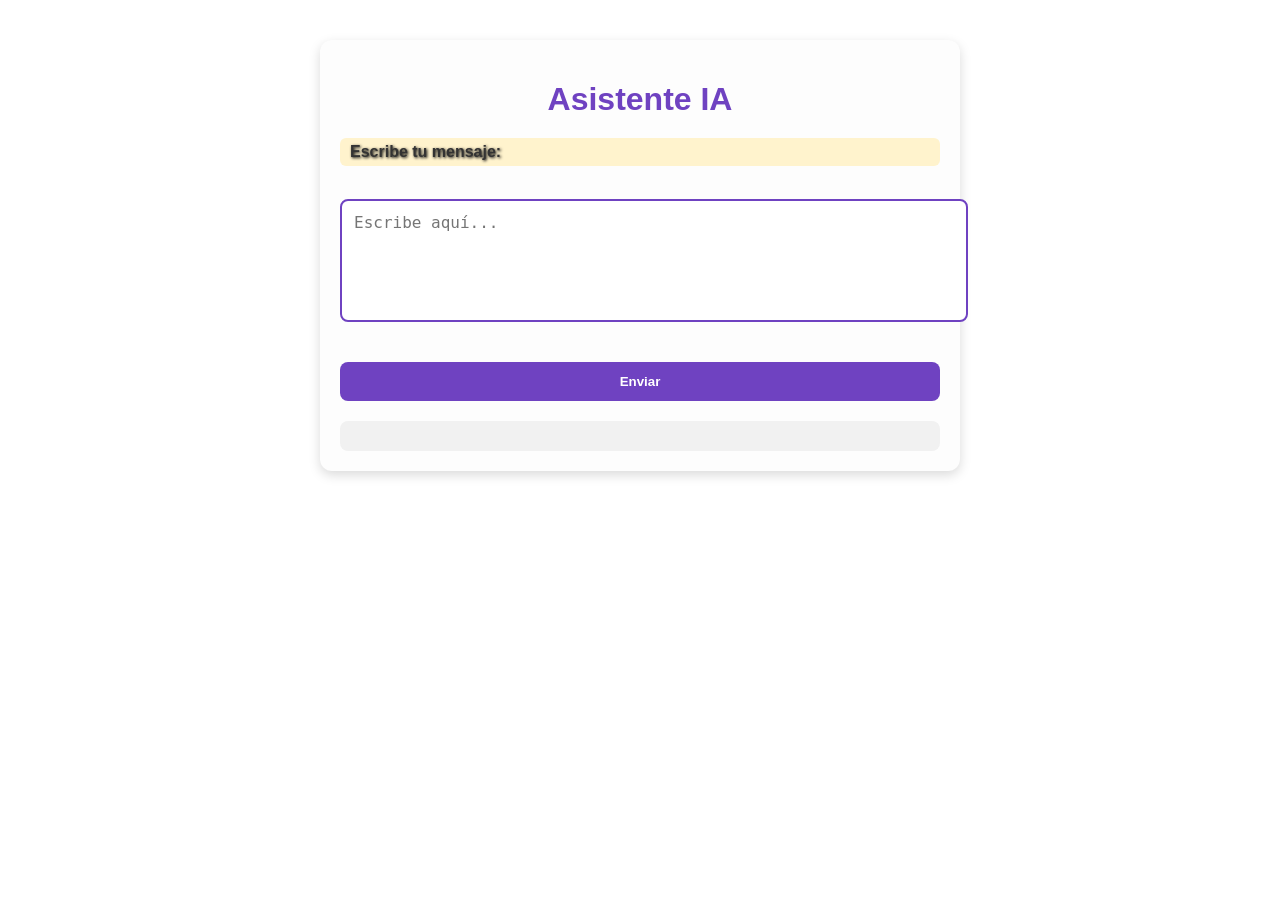
<file: asistenteia.html>
<!DOCTYPE html>
<html lang="es">

<head>
    <meta charset="UTF-8">
    <title>Asistente IA</title>
    <link rel="stylesheet" href="estilos.css">
</head>

<body>
    <main class="contenedor">
        <h1>Asistente IA</h1>

        <!-- Área de escritura -->
        <form id="ia-form">
            <label for="mensaje">Escribe tu mensaje:</label>
            <textarea id="mensaje" name="mensaje" rows="5" cols="40" placeholder="Escribe aquí..."></textarea>

            <button type="submit" class="btn">Enviar</button>
        </form>

        <!-- Aquí se mostraría la respuesta -->
        <div id="respuesta"></div>
    </main>

    <script src="funciones.js"></script>
</body>

</html>
</file>
<file: estilos.css>
#vista-formulario {
  background: rgba(0, 0, 0, 0.6);
  padding: 40px;
  border-radius: 15px;
  max-width: 500px;
  margin: 50px auto;
  box-shadow: 0px 6px 20px rgba(0, 0, 0, 0.6);
}

#vista-formulario h2 {
  text-align: center;
  color: #FFD700;
  margin-bottom: 30px;
  font-size: 26px;
  text-shadow: 2px 2px 5px #000;
}

input,
textarea {
  color: #000000;
  /* negro absoluto */
}

form {
  display: flex;
  flex-direction: column;
  gap: 25px;
  /* separación entre campos */
}

.form-group {
  display: flex;
  flex-direction: column;
}

label {
  margin-bottom: 10px;
  font-weight: bold;
  color: #FFD700;
  text-shadow: 1px 1px 3px #000;
}

input {
  padding: 14px;
  border-radius: 10px;
  border: 1px solid #140505;
  font-size: 15px;
  outline: none;
}

.volver {
  background-color: #FFD700;
  /* dorado */
  color: #000000;
  /* texto negro para contraste */
  padding: 12px 20px;
  border: none;
  border-radius: 8px;
  font-weight: bold;
  cursor: pointer;
  transition: background-color 0.3s ease;
}

.volver:hover {
  background-color: #e6c200;
  /* dorado más oscuro al pasar el mouse */
}

input:focus {
  border-color: #FFD700;
  box-shadow: 0 0 10px #FFD700;
}

.btn-enviar {
  background-color: #4CAF50;
  color: rgb(26, 17, 17);
  padding: 14px;
  border: none;
  border-radius: 10px;
  font-weight: bold;
  cursor: pointer;
  transition: background-color 0.3s ease;
  font-size: 16px;
}

.btn-enviar:hover {
  background-color: #388E3C;
}

#vista-contacto {
  color: #000000;
  /* negro para todo el texto dentro de la sección */
}

#vista-contacto h2 {
  color: #FFD700;
  /* dorado para el título */
}

#vista-contacto p {
  color: #ffffff;
  /* blanco o cámbialo por negro/dorado según contraste */
}

.volver {
  background-color: #FFD700;
  /* dorado */
  color: #000000;
  /* texto negro dentro del botón */
  padding: 12px 20px;
  border: none;
  border-radius: 8px;
  font-weight: bold;
  cursor: pointer;
  transition: background-color 0.3s ease;
}

.volver:hover {
  background-color: #e6c200;
  /* dorado más oscuro al pasar el mouse */
}

/* Texto general dentro de las secciones */
.vista p {
  color: #000000;
  /* negro para contraste */
  font-size: 16px;
  text-shadow: 1px 1px 3px #fff;
  /* opcional, para dar realce */
}

/* Si quieres que solo cambie en Contacto */
#vista-contacto p {
  color: #333333;
  /* gris oscuro elegante */
}

/* Si quieres que solo cambie en Agenda */
#vista-agenda p {
  color: #000000;
  /* negro absoluto */
}

/* Si quieres que solo cambie en Historias */
#vista-historias p {
  color: #0f0c01;
  /* dorado, si quieres resaltar */
}

/* Sección Contacto */
#vista-contacto {
  color: #000000;
  /* color general del texto */
}

#vista-contacto h2 {
  color: #FFD700;
  /* dorado para el título */
}

#vista-contacto p {
  background: rgba(6, 231, 74, 0.418);
  /* recuadro semitransparente */
  border: 2px solid #FFD700;
  /* borde dorado */
  border-radius: 10px;
  /* esquinas redondeadas */
  padding: 6px;
  /* espacio interno */
  margin: 10px 0;
  /* separación entre párrafos */
  color: #000000;
  /* texto negro para contraste */
  font-weight: 500;
  box-shadow: 0 4px 10px rgba(0, 0, 0, 0.3);
  /* sombra para realce */
}

/* Botón Volver */
.volver {
  background-color: #FFD700;
  /* dorado */
  color: #000000;
  /* texto negro dentro del botón */
  padding: 12px 20px;
  border: none;
  border-radius: 8px;
  font-weight: bold;
  cursor: pointer;
  transition: background-color 0.3s ease;
}

.volver:hover {
  background-color: #e6c200;
  /* dorado más oscuro al pasar el mouse */
}

/* Sección Contacto */
#vista-contacto h2 {
  color: #FFD700;
  /* dorado para el título */
}

#vista-contacto p {
  background: rgba(9, 124, 86, 0.473);
  /* recuadro semitransparente */
  border: 2px solid #FFD700;
  /* borde dorado */
  border-radius: 10px;
  /* esquinas redondeadas */
  padding: 12px;
  /* espacio interno */
  margin: 10px 0;
  /* separación entre párrafos */
  color: #000000;
  /* texto negro para contraste */
  font-weight: 500;
  box-shadow: 0 4px 10px rgba(0, 0, 0, 0.3);
  /* sombra para realce */
}

/* Sección Historias */
#vista-historias h2 {
  color: #FFD700;
  /* dorado para el título */
}

#vista-historias p {
  background: rgba(10, 153, 98, 0.397);
  /* recuadro semitransparente */
  border: 2px solid #FFD700;
  /* borde dorado */
  border-radius: 10px;
  /* esquinas redondeadas */
  padding: 12px;
  /* espacio interno */
  margin: 10px 0;
  /* separación entre párrafos */
  color: #000000;
  /* texto negro para contraste */
  font-weight: 500;
  box-shadow: 0 4px 10px rgba(0, 0, 0, 0.3);
  /* sombra para realce */
}

/* Botón Volver */
.volver {
  background-color: #FFD700;
  /* dorado */
  color: #000000;
  /* texto negro dentro del botón */
  padding: 12px 20px;
  border: none;
  border-radius: 8px;
  font-weight: bold;
  cursor: pointer;
  transition: background-color 0.3s ease;
}

.volver:hover {
  background-color: #e6c200;
  /* dorado más oscuro al pasar el mouse */
}

/* Recuadros de párrafos en Contacto e Historias */
#vista-contacto p,
#vista-historias p {
  background: rgba(17, 132, 177, 0.521);
  /* fondo semitransparente */
  border: 2px solid #FFD700;
  /* borde dorado */
  border-radius: 10px;
  /* esquinas redondeadas */
  padding: 12px;
  /* espacio interno */
  margin: 10px 0 10px 0;
  /* margen solo arriba/abajo, pegado a la izquierda */
  color: #000000;
  /* texto negro para contraste */
  font-weight: 500;
  box-shadow: 0 4px 10px rgba(0, 0, 0, 0.3);
  /* sombra para realce */
  max-width: 400px;
  /* límite de ancho del recuadro */
  text-align: left;
  /* texto alineado a la izquierda */
}

.btn-ia {
  background-color: #6f42c1;
  /* morado elegante */
  color: #fff;
  font-weight: bold;
  border: none;
  padding: 12px 20px;
  border-radius: 8px;
  cursor: pointer;
  transition: background-color 0.3s ease;
}

.btn-ia:hover {
  background-color: #5a32a3;
  /* tono más oscuro al pasar el mouse */
}

/* Contenedor principal */
.contenedor {
  max-width: 600px;
  margin: 40px auto;
  padding: 20px;
  background: #fdfdfd;
  border-radius: 12px;
  box-shadow: 0 4px 12px rgba(0, 0, 0, 0.15);
  font-family: 'Segoe UI', sans-serif;
}

/* Título */
.contenedor h1 {
  text-align: center;
  color: #6f42c1;
  /* morado elegante */
  margin-bottom: 20px;
}

/* Etiqueta */
label {
  display: block;
  font-weight: bold;
  margin-bottom: 8px;
  color: #333;
  background: #fff3cd;
  /* amarillo suave */
  padding: 5px 10px;
  border-radius: 6px;
}

/* Área de texto */
textarea {
  width: 100%;
  padding: 12px;
  border: 2px solid #6f42c1;
  border-radius: 8px;
  resize: none;
  font-size: 1rem;
  margin-bottom: 15px;
  transition: border-color 0.3s ease;
}

textarea:focus {
  border-color: #5a32a3;
  outline: none;
}

/* Botón enviar */
.btn {
  background-color: #6f42c1;
  color: #fff;
  font-weight: bold;
  border: none;
  padding: 12px 20px;
  border-radius: 8px;
  cursor: pointer;
  transition: background-color 0.3s ease;
}

.btn:hover {
  background-color: #5a32a3;
}

/* Respuesta simulada */
#respuesta {
  margin-top: 20px;
  padding: 15px;
  background: #f1f1f1;
  border-radius: 8px;
  font-style: italic;
  color: #555;
}.mensaje.ia h3 {
  color: #1b5e20;
  margin: 10px 0 8px;
  font-size: 1.1rem;
}

.mensaje.ia p {
  margin: 8px 0;
  line-height: 1.6;
}

.mensaje.ia ul,
.mensaje.ia ol {
  margin: 10px 0 10px 22px;
  padding-left: 18px;
}

.mensaje.ia li {
  margin-bottom: 8px;
  line-height: 1.5;
}

.mensaje.ia strong {
  color: #2e7d32;
}
</file>
